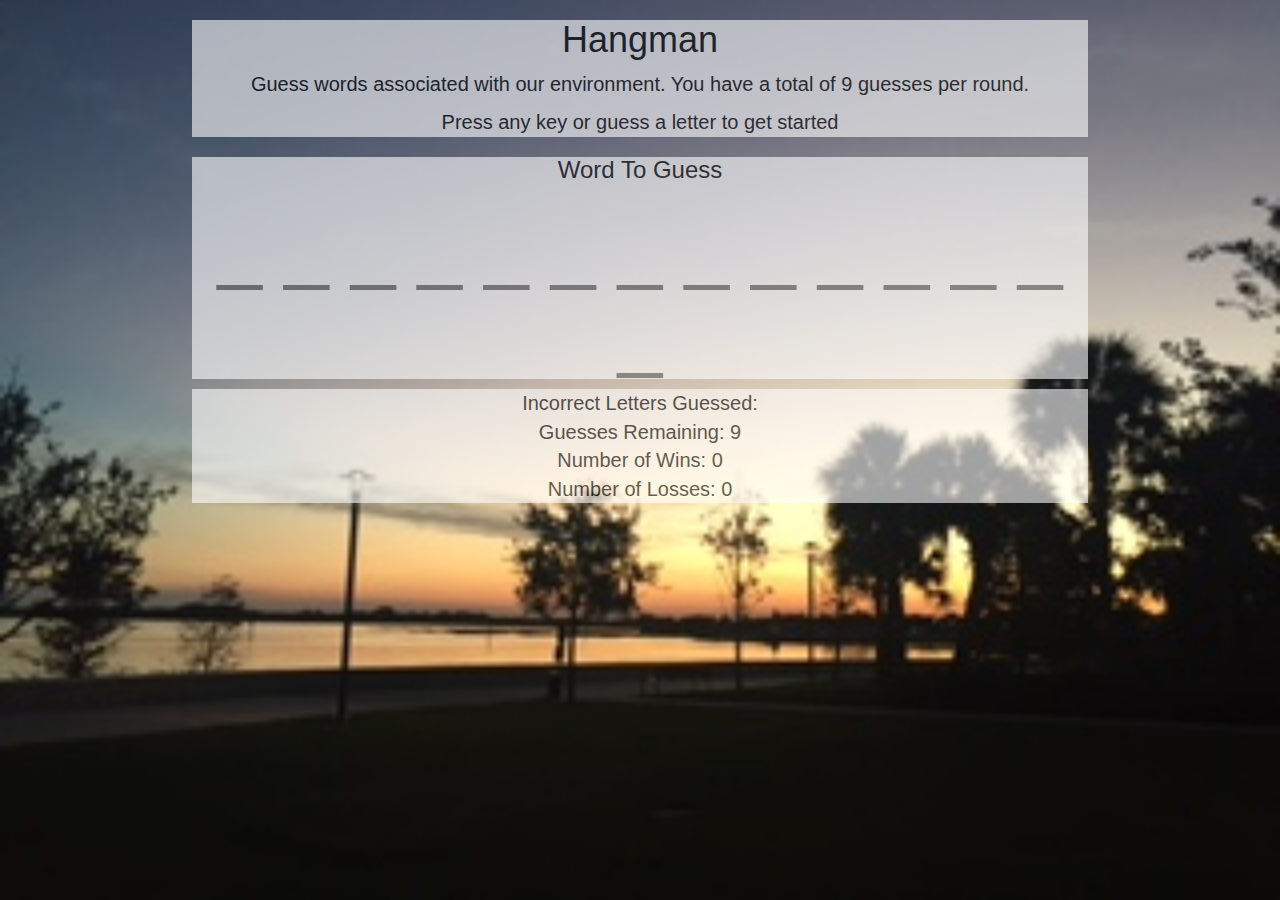
<file: index.html>
<!DOCTYPE html>
<html>
<head>
  <title>The Ultimate Hangman Game</title>

  <meta charset="utf-8">
  <meta name="viewport" content="width=device-width, initial-scale=1"> 
  
  <link rel="stylesheet" type="text/css" href="assets/css/reset.css"/>
  <link rel="stylesheet" href="https://maxcdn.bootstrapcdn.com/bootstrap/3.3.7/css/bootstrap.min.css">
  <link rel="stylesheet" type="text/css" href="assets/css/style.css"/>

</head>
<body>
  <div class="sunset">
    <div class="my-panel">
      <h1>Hangman</h1>
      <p>Guess words associated with our environment. You have a total of 9 guesses per round.</p>
      <p>Press any key or guess a letter to get started</p>
    </div> 

  <div class="my-panel guess-panel">
    <h3>Word To Guess</h3>
    <div class="my-panel letter-panel">
      <h2 id="letterIn">_ _ _ _ _ _ _</h2>
    </div>
  </div>

  <div class="my-panel">
      Incorrect Letters Guessed: <span id="incorrectLtrs"></span>
  </div>

  <div class="my-panel">
      Guesses Remaining: <span id="guessesRemaining"></span>
  </div>

  <div class="my-panel">
      Number of Wins: <span id="numWins">0</span>
  </div>

  <div class="my-panel">
      Number of Losses: <span id="numLosses">0</span>
  </div>

  </div>

  <script src="https://code.jquery.com/jquery-3.1.1.min.js"
      integrity="sha256-hVVnYaiADRTO2PzUGmuLJr8BLUSjGIZsDYGmIJLv2b8="
      crossorigin="anonymous"></script>

  <script src="https://ajax.googleapis.com/ajax/libs/jquery/3.1.1/jquery.min.js"></script>

  <script src="https://maxcdn.bootstrapcdn.com/bootstrap/3.3.7/js/bootstrap.min.js"></script>

  <script type="text/javascript" src="assets/javascript/game.js"></script>  

</body>
</html>
</file>
<file: assets/css/style.css>
body { 
  background: url("../images/sunset.jpg") no-repeat center center fixed; 
  -webkit-background-size: cover;
  -moz-background-size: cover;
  -o-background-size: cover;
  background-size: cover;
	text-align: center;
	font-family: Helvetica;
	font-size: 2em;
	color: white;
	clear: both;
}

.sunset {
	margin: 0 auto;            
	width: 70%;                          
	clear: both;         /* no floating on left or right at onset */
/*	background-image: url("../images/sunset.jpg");            */
}

#letterIn {
	font-family: sans-serif;
	font-size: 4em;
}
.my-panel {
	display:block;  
	background-color: white;     
	opacity: .6;
	color: black;
}
</file>
